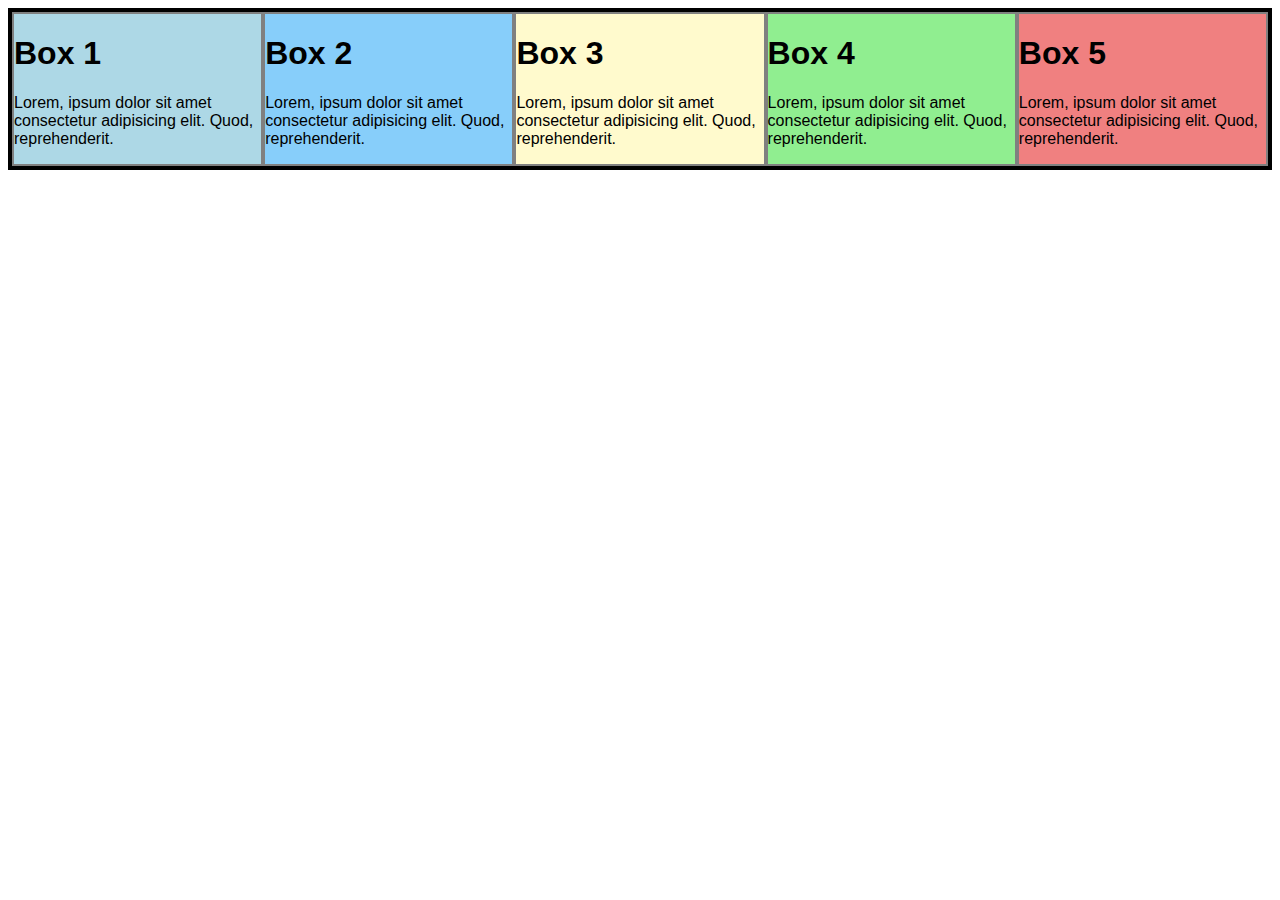
<file: css/flex box/index.html>
<!DOCTYPE html>
<html lang="en">
<head>
    <meta charset="UTF-8">
    <meta name="viewport" content="width=device-width, initial-scale=1.0">
    <link rel="stylesheet" href="style.css">
    <title>flex box</title>
</head>
<body>
    <div class="border">
        <div class="box box1">
           <h1>Box 1</h1>
           <p>Lorem, ipsum dolor sit amet consectetur adipisicing elit. Quod, reprehenderit.</p>
        </div>
        <div class="box box2">
            <h1>Box 2</h1>
            <p>Lorem, ipsum dolor sit amet consectetur adipisicing elit. Quod, reprehenderit.</p>
        </div>
        <div class="box box3">
            <h1>Box 3</h1>
            <p>Lorem, ipsum dolor sit amet consectetur adipisicing elit. Quod, reprehenderit.</p>
        </div>
        <div class="box box4">
            <h1>Box 4</h1>
            <p>Lorem, ipsum dolor sit amet consectetur adipisicing elit. Quod, reprehenderit.</p>
        </div>
        <div class="box box5">
            <h1>Box 5</h1>
            <p>Lorem, ipsum dolor sit amet consectetur adipisicing elit. Quod, reprehenderit.</p>
        </div>
         
    </div>
</body>
</html>
</file>
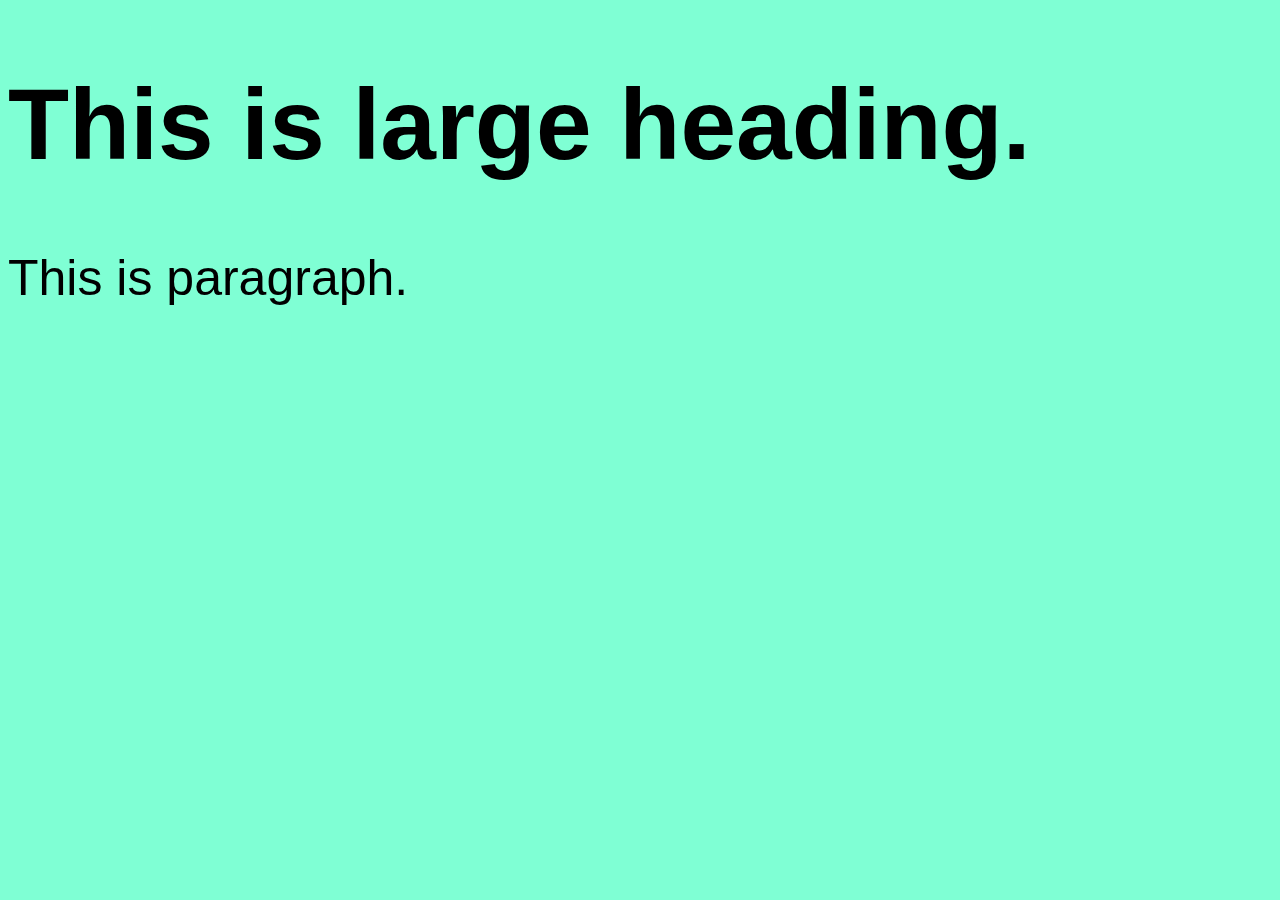
<file: css/media queries/index.html>
<!DOCTYPE html>
<html lang="en">
<head>
    <meta charset="UTF-8">
    <meta name="viewport" content="width=device-width, initial-scale=1.0">
    <link rel="stylesheet" href="style.css">
    <title>media queries</title>
</head>
<body>
    <h1>This is large heading.</h1>
    <p>This is paragraph.</p>
</body>
</html>
</file>
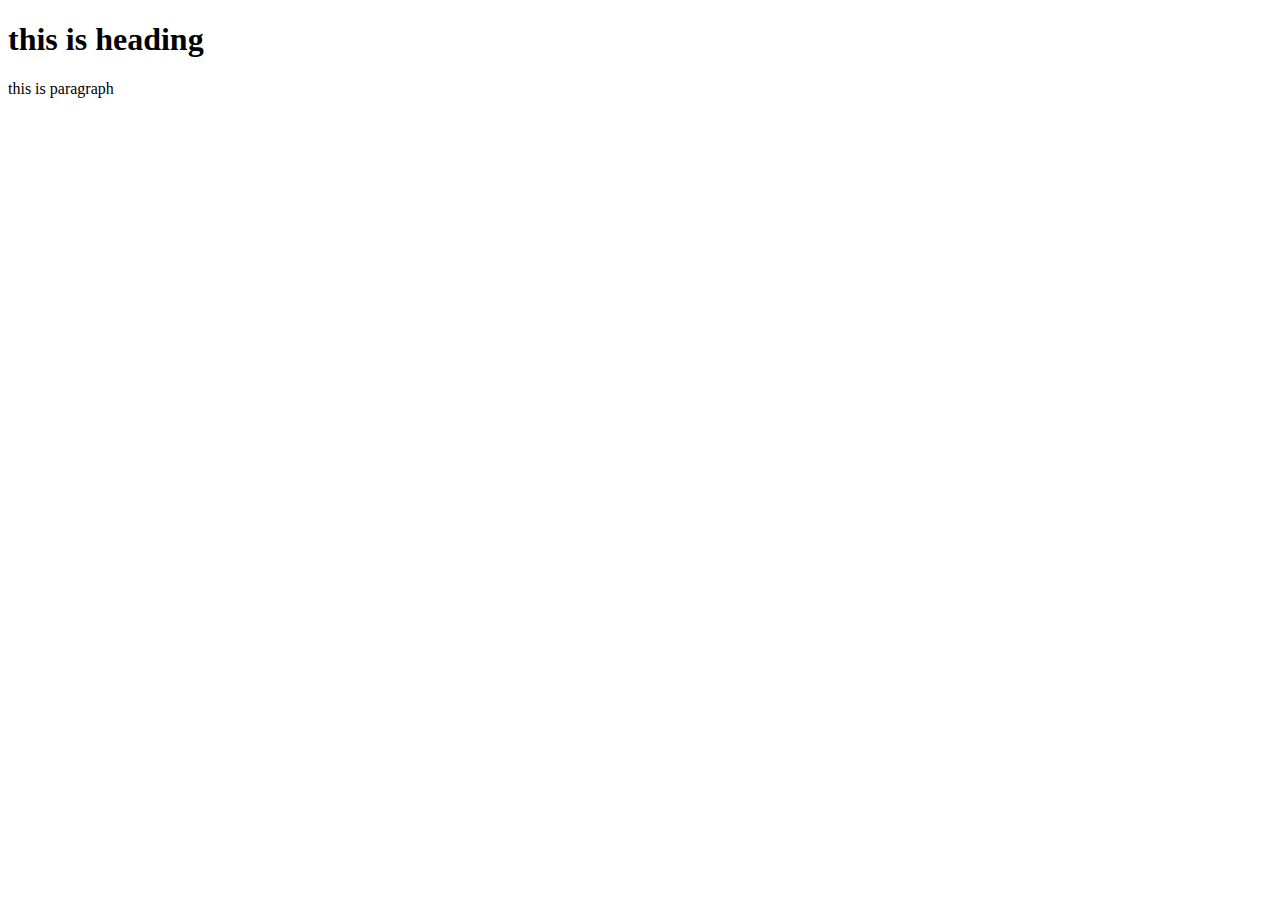
<file: css/media queries/media2/index.html>
<!DOCTYPE html>
 <html lang="en">
 <head>
    <meta charset="UTF-8">
    <meta name="viewport" content="width=device-width, initial-scale=1.0">
    <strong></strong>
    <link rel="stylesheet" href="style.css">
    <title>media2</title>
 </head>
 <body>
        <h1>this is heading</h1>
       <p>this is paragraph</p> 
 </body>
 </html>
</file>
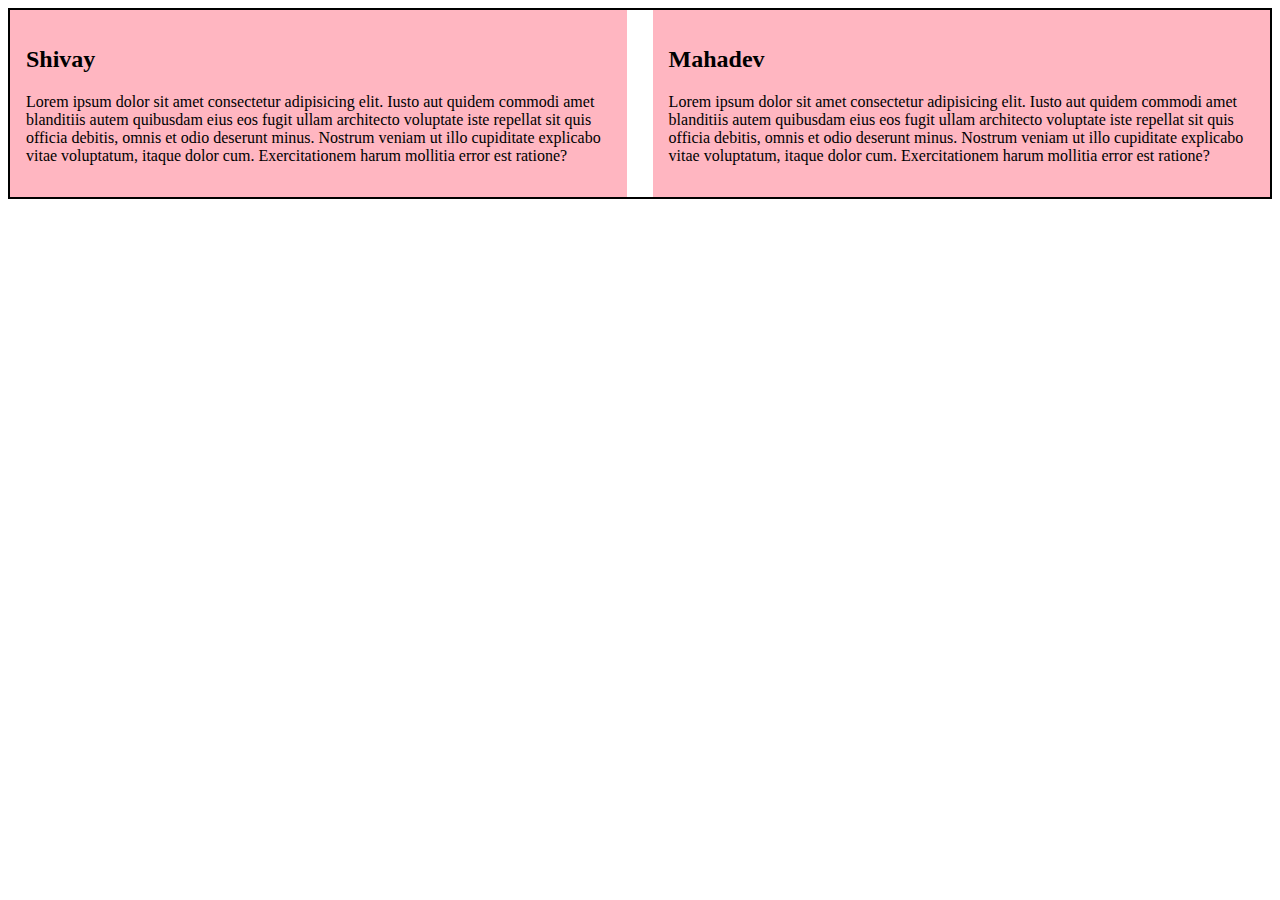
<file: css/media queries/practicle work/index.html>
<!DOCTYPE html>
<html lang="en">
<head>
    <meta charset="UTF-8">
    <meta name="viewport" content="width=device-width, initial-scale=1.0">
    <link rel="stylesheet" href="style.css">
    <title>practicle</title>
</head>
<body>
    <div class="practicle">
        <div class="box1">
      <h2> Shivay</h2>
      <p>Lorem ipsum dolor sit amet consectetur adipisicing elit. Iusto aut quidem commodi amet blanditiis autem quibusdam eius eos fugit ullam architecto voluptate iste repellat sit quis officia debitis, omnis et odio deserunt minus. Nostrum veniam ut illo cupiditate explicabo vitae voluptatum, itaque dolor cum. Exercitationem harum mollitia error est ratione?</p>
    </div>
        <div class="box2">
      <h2> Mahadev</h2>
      <p>Lorem ipsum dolor sit amet consectetur adipisicing elit. Iusto aut quidem commodi amet blanditiis autem quibusdam eius eos fugit ullam architecto voluptate iste repellat sit quis officia debitis, omnis et odio deserunt minus. Nostrum veniam ut illo cupiditate explicabo vitae voluptatum, itaque dolor cum. Exercitationem harum mollitia error est ratione?</p>
    </div>
        </div>
</body>
</html>
</file>
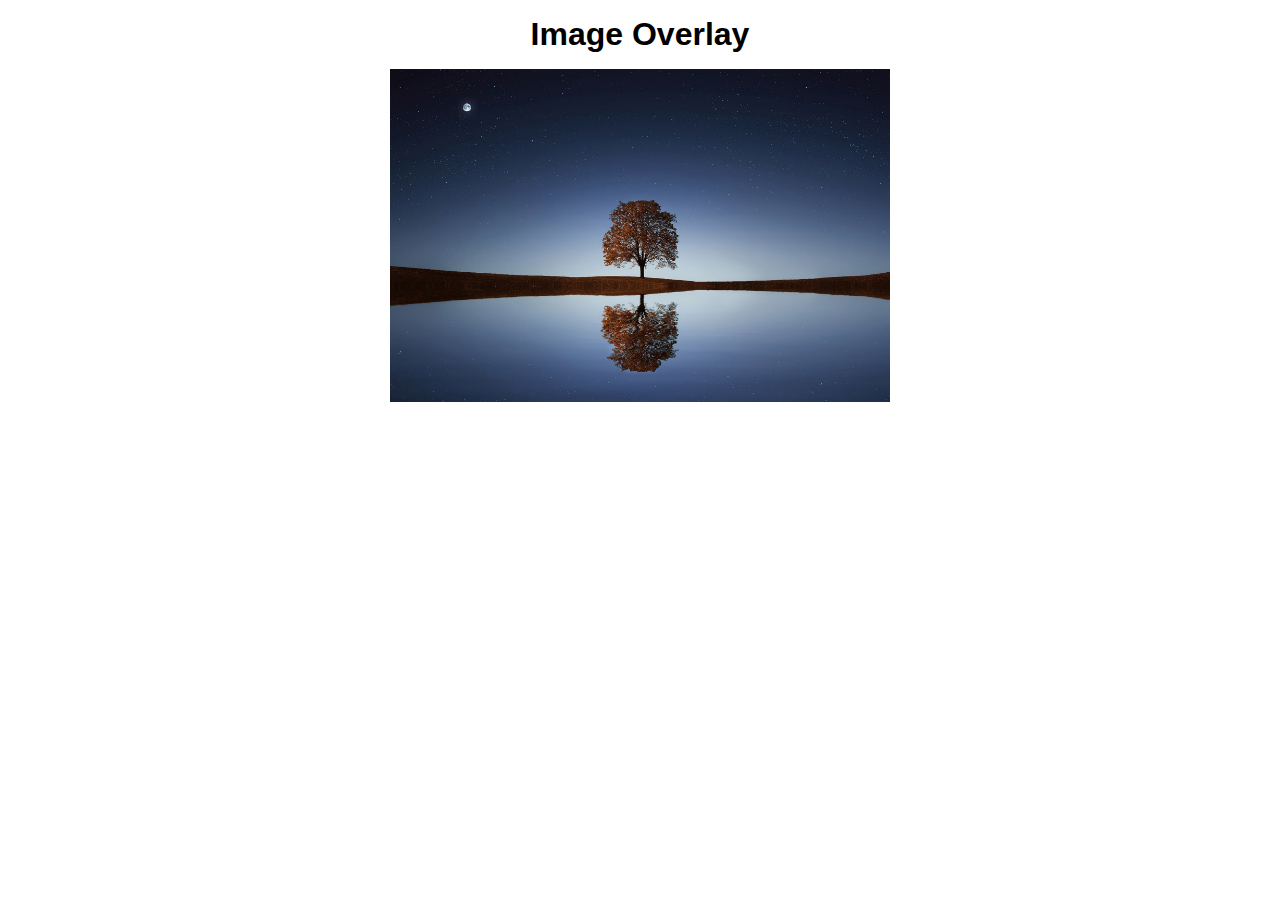
<file: css/flex box/Css Animations/animation part 2/transtion/image overlay/index.html>
<!DOCTYPE html>
<html lang="en">
<head>
    <meta charset="UTF-8">
    <meta name="viewport" content="width=device-width, initial-scale=1.0">
    <link rel="stylesheet" href="style.css">
    <title>image overlay</title>
</head>
<body>
        <h1 class="title">Image Overlay </h1>
        <div class="box">
            <img src="tree.jpg" alt="tree">
        <div class="box-content">
            <h3>Buy thing at amezing price.</h3>
            <a href="https://goggle.com" class="btn">Buy Now</a>
        </div>
        </div>
     
</body>
</html>
</file>
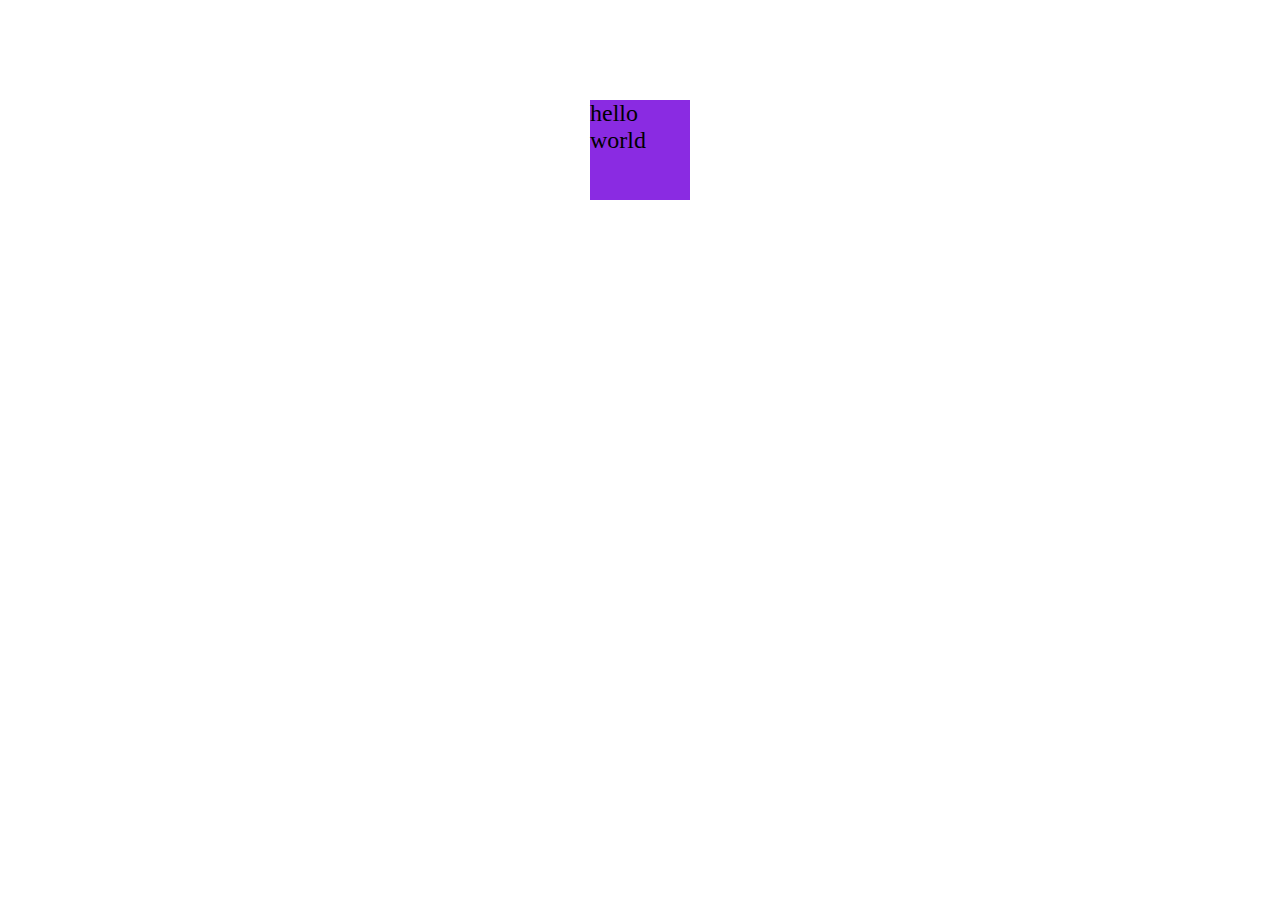
<file: css/flex box/Css Animations/animation part 2/transtion/tranforam/index.html>
<!DOCTYPE html>
<html lang="en">
<head>
    <meta charset="UTF-8">
    <meta name="viewport" content="width=device-width, initial-scale=1.0">
    <link rel="stylesheet" href="style.css">
    <title>transform</title>
</head>
<body>
    <div class="world">hello world</div>
</body>
</html>
</file>
<file: css/flex box/style.css>
.border{
    border:4px solid black;
    font-family: Arial, Helvetica, sans-serif;
     display:flex;
  
  
  
}


.box1{
    border:2px solid grey;
    background:lightblue ;
    
    
}
.box2{
    border:2px solid grey;
    background:lightskyblue ;
    

}
.box3{
    border:2px solid grey;
    background:lemonchiffon ;
    
}
.box4{
    border:2px solid grey;
    background:lightgreen ;
    
}
.box5{
    border:2px solid grey;
    background-color: lightcoral;
}
</file>
<file: css/media queries/style.css>
html{
    font-size: 10px;
}
body{
    font-family:Arial, Helvetica, sans-serif;
    background-color: aquamarine;
}
h1{
    font-size:10rem;
}
p{
    font-size: 5rem;
}
@media(max-width:500px){
    html{
        font-size:5px;
    }
    body{
        background: lightsalmon;
    }
}
@media (min-width:501px) and (max-width:768px){
    body{
        background: lightslategray;
    }
}
@media (min-width:768px) and (max-width:1024px){
    body{
        background: lightpink;
    }
}
@media(min-width:1025px) and (max-width:1200px){
    body{
        background:rgb(208, 255, 122); 
    }
}
</file>
<file: css/media queries/media2/style.css>
@media all and (max-width:500px){
    body{
        color:red;
    }
}
</file>
<file: css/media queries/practicle work/style.css>
*{
    box-sizing: border-box;
} 
.practicle{
    border: 2px solid black;
}
.box1{
background-color: lightpink;
    float: left;
    padding: 1rem;
    width:49% ;
}
.box2{
    background-color: lightpink;
    float: right;
    padding:1rem;
    width:49%;
}
.practicle::after{
    content:'';
    display:block;
    clear:both;
}
@media (max-width:819px){
    .box1,.box2{
        float:none;
        width: 100%;
        margin-bottom: 1rem;
        background-color: aquamarine;
    }
}
</file>
<file: css/flex box/Css Animations/animation part 2/transtion/image overlay/style.css>
*,
*::after,
*::before{
    padding:0;
    margin:0;
    box-sizing: border-box;
}
body{
    font-family:Arial, Helvetica, sans-serif;
}
.title{
    text-align: center;
    margin: 1rem auto;
}
.box{
      max-width: 500px;
      margin: auto;
      position:relative ;
}

.box img{
    display:block;
    width: 100%;
   
}

.btn{
    display:inline-block;
    text-decoration: none;
    background: #454545;
    color:#fff;
    padding:0.5em , 1.2em;
    margin: 0.8rem;
    transition: all 0.4s ease-in;
    
}
.btn:hover{
    background:#232323;
    box-shadow: 3px 4px 5px rgba(0, 0, 0, 0.479);
}

.box-content{
    position: absolute;
    top:20%;
    left:50%;
    transform: translate(-50%,-50%);
    color:#ffff;
    text-align: center;
    opacity: 0;
    z-index: 2;
    transition: all 0.4s ease-in-out;
    
}
.box-content h3{
    font-size: 18px;
}
.box:hover .box-content{
    opacity: 1;
    left:50%;
    top:50%;

}
.box::after{
    content:'' ;
    border:4px solid rgb(0, 0, 0);
    position: absolute;
    top:0;
    left:0;
    width: 100%;
    height: 100%;
    border: rgba(0, 0, 0, 0.692);
    opacity: 0;
    z-index: 1;
    transition: opacity 0.1s ease-in-out;
}
.box:hover::after{
opacity: 1;
}
</file>
<file: css/flex box/Css Animations/animation part 2/transtion/tranforam/style.css>
.world{
   width:100px;
   height:100px;
   background-color: blueviolet;
   margin:100px auto;
   transform-origin: 10px 20px;
   font-size: 1.5rem;
    transition:transform 2s ease-in-out;
    /* transform: skewy(60deg); */
     /* transform:skew(30deg,40deg);  */


   
   
}
.world:hover{
     transform: rotate(350deg);
    /* transform:scale(3,4);  */
    /* transform: translate(100px,90px); */
    /* transform:skewy(40deg) ; */
}
</file>
